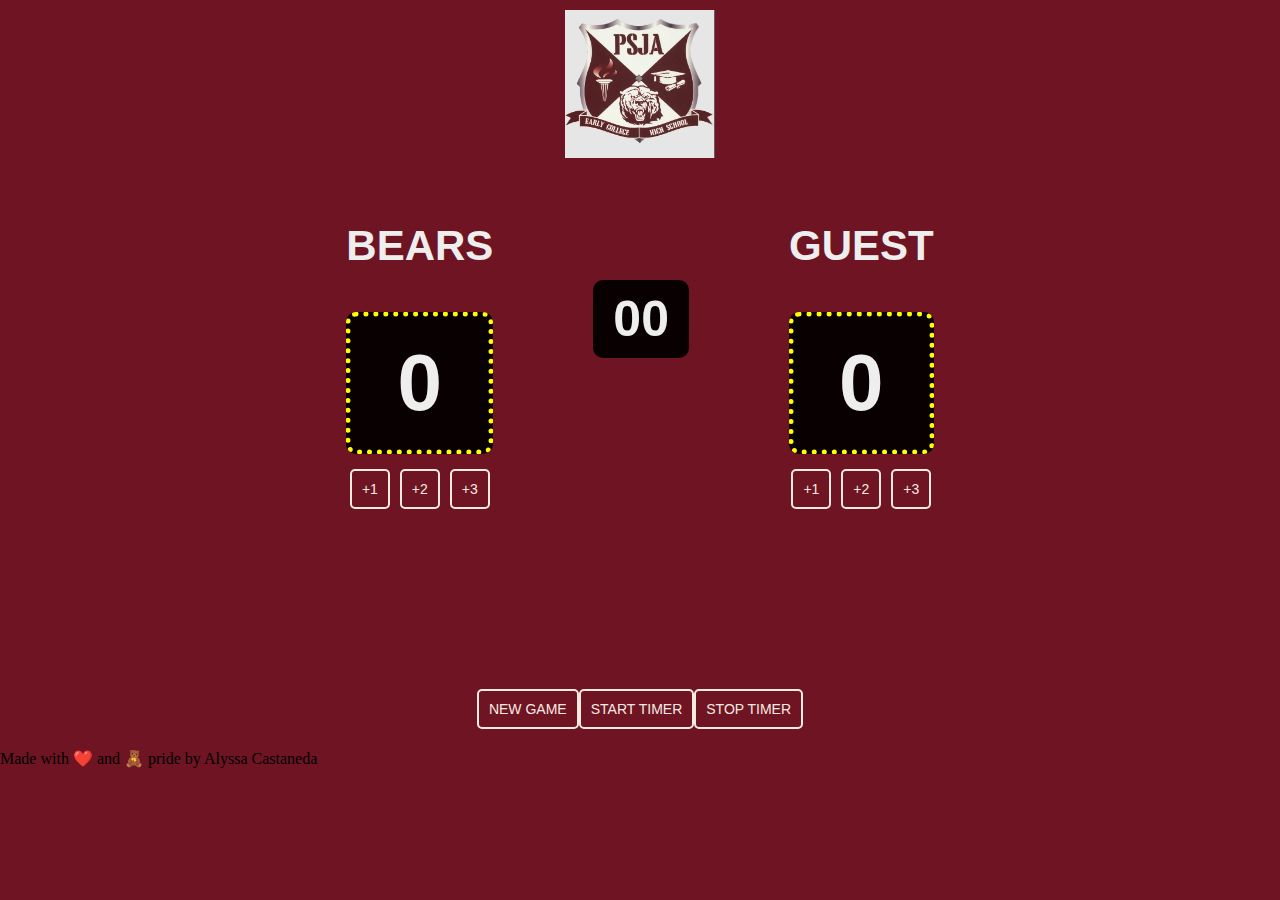
<file: index.html>
<html>
    <head>
        <link rel="stylesheet" href="index.css">
        <link href="https://db.onlinewebfonts.com/c/ab0e848e0e83a85a5af69f5acf1ebe73?family=Cursed+Timer+ULiL" rel="stylesheet">
    </head>
    <body>
        <div class="container">
            <img src="img/PSJA-logo.png" alt="PSJA Bears Logo" class="logo">
            <div>
                <h3>BEARS</h3>
                <p id="home-score">0</p>
                <div class="points">    
                    <button onclick="addOnePointToHome()">+1</button>
                    <button onclick="addTwoPointsToHome()">+2</button>
                    <button onclick="addThreePointsToHome()">+3</button>
                </div>
            </div>
            <div>
                <h1 id="timer-display">00</h1>
            </div>
            <div>
                <h3>GUEST</h3>
                <p id="guest-score">0</p>
                 <div class="points">    
                    <button onclick="addOnePointToGuest()">+1</button>
                    <button onclick="addTwoPointsToGuest()">+2</button>
                    <button onclick="addThreePointsToGuest()">+3</button>
                </div>
            </div>
        </div>
        <div class="reset-wrapper">
                <button id="reset-button" onclick="resetScores()">NEW GAME</button>
                <button id="timer-button" onclick="startTimer()">START TIMER</button>
                <button id="timer-button" onclick="stopTimer()">STOP TIMER</button>
            </div>
        </div class="footer">
            <p>Made with ❤️ and 🧸 pride by Alyssa Castaneda</p>
        <script src="index.js"></script>
    </body>
</html>
</file>
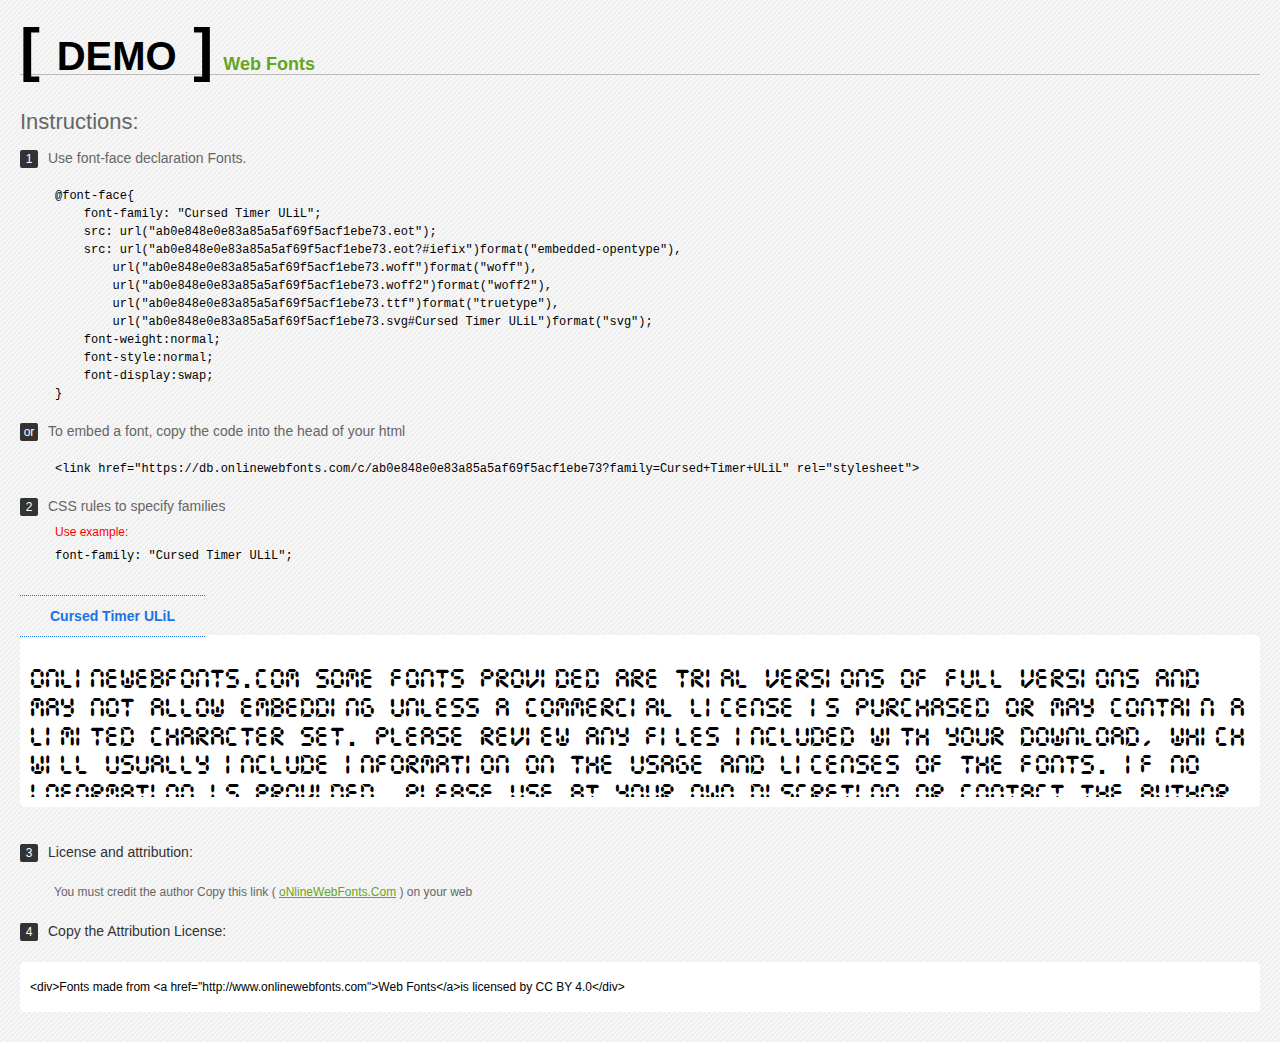
<file: fonts/cursed-timer-font/Cursed Timer ULiL/Web Fonts/Web Fonts Demo.html>
<!doctype html>
<html>
<head>
<meta charset="utf-8">
<title>Cursed Timer ULiL Fonts Demo</title>
<style type="text/css">
*{margin:0;padding:0;list-style-type:none;}body{font-family:Arial,Helvetica,sans-serif;line-height:1.5;font-size:16px;padding:20px;color:#333;background-image:url([data-uri]);}a{color:#66A523;}a:hover,.g:hover{opacity:0.7;}h1{font-size:60px;border-bottom:1px solid #bbb;line-height:20px;color:#000;text-transform:uppercase;margin-top:20px;}h1 a{font-size:18px;color:#66A523;text-decoration:none;text-transform:capitalize;margin-left:10px;}h1 font{font-size:40px;}.info{float:left;font-size:14px;margin-top:30px;color:#666;}.info .inst{font-size:22px;margin-bottom:10px;}.info span,.by span{color:#fff;border-radius:2px;display:inline-block;width:18px;height:18px;text-align:center;margin-right:10px;background-color:#333333;font-size:12px;line-height:18px;}.info .exs{font-size:12px;color:#666;margin-left:35px;display:block;}.info .exs font{color:#f00;line-height:30px;}.demo{float:left;width:100%;height:auto;padding-bottom:10px;margin-top:70px;background-color:#FFF;border-radius:5px;}.demo a{color:#1a73e8;float:left;font-weight:bold;font-size:14px;padding-right:30px;padding-left:30px;position:relative;border-top-width:1px;border-top-style:dotted;border-top-color:#1A73E8;text-decoration:none;border-bottom-width:1px;border-bottom-style:dotted;border-bottom-color:#1A73E8;line-height:40px;margin-top:-40px;}.demo .t{font-size:24px;float:left;width:calc(100% - 20px);color:#000;height:120px;margin-top:20px;line-height:1.2em;overflow-x:hidden;padding:10px;}.by{padding-top:15px;float:left;width:100%;margin-top:10px;margin-right:0;margin-bottom:10px;margin-left:0;font-size:14px;color:#666;}.by .b{padding-top:10px;padding-bottom:10px;color:#333;}.by .a{padding-top:10px;padding-bottom:10px;margin-left:34px;font-size:12px;}.te{width:100%;height:auto;border:0px solid #CCC;resize:none;float:left;margin-top:10px;line-height:16px;overflow:hidden;border-radius:5px;color:#000000;background-color:#FFF;font-size:12px;margin-bottom:20px;text-indent:10px;padding-top:17px;padding-bottom:17px;}pre{color:#000;}
</style>
<style type="text/css">

@font-face{
    font-family: "Cursed Timer ULiL";
    src: url("ab0e848e0e83a85a5af69f5acf1ebe73.eot");
    src: url("ab0e848e0e83a85a5af69f5acf1ebe73.eot?#iefix")format("embedded-opentype"),
        url("ab0e848e0e83a85a5af69f5acf1ebe73.woff")format("woff"),
        url("ab0e848e0e83a85a5af69f5acf1ebe73.woff2")format("woff2"),
        url("ab0e848e0e83a85a5af69f5acf1ebe73.ttf")format("truetype"),
        url("ab0e848e0e83a85a5af69f5acf1ebe73.svg#Cursed Timer ULiL")format("svg");
    font-weight:normal;
    font-style:normal;
    font-display:swap;
}

</style>
</head>
<body>
<h1> <span>[ <font>Demo</font> ]</span><a href="http://www.onlinewebfonts.com" target="_blank">Web Fonts</a></h1>
<div class="info">
  <div class="inst">Instructions:</div>
  <span>1</span>Use font-face declaration Fonts.
  <div class="exs">
    <pre>

@font-face{
    font-family: "Cursed Timer ULiL";
    src: url("ab0e848e0e83a85a5af69f5acf1ebe73.eot");
    src: url("ab0e848e0e83a85a5af69f5acf1ebe73.eot?#iefix")format("embedded-opentype"),
        url("ab0e848e0e83a85a5af69f5acf1ebe73.woff")format("woff"),
        url("ab0e848e0e83a85a5af69f5acf1ebe73.woff2")format("woff2"),
        url("ab0e848e0e83a85a5af69f5acf1ebe73.ttf")format("truetype"),
        url("ab0e848e0e83a85a5af69f5acf1ebe73.svg#Cursed Timer ULiL")format("svg");
    font-weight:normal;
    font-style:normal;
    font-display:swap;
}

</pre>
  </div>
  <span>or</span>To embed a font, copy the code into the head of your html
  <div class="exs">
<br/><pre>&lt;link href=&quot;https://db.onlinewebfonts.com/c/ab0e848e0e83a85a5af69f5acf1ebe73?family=Cursed+Timer+ULiL&quot; rel=&quot;stylesheet&quot;&gt;</pre><br/>
  </div>
  <span>2</span>CSS rules to specify families
  <div class="exs"><font>Use example:</font> <br/>
    <pre>
font-family: &quot;Cursed Timer ULiL&quot;;
</pre>
  </div>
</div>
<!--demo-->
<div class="demo"><a href="https://www.onlinewebfonts.com/download/ab0e848e0e83a85a5af69f5acf1ebe73" target="_blank">Cursed Timer ULiL</a>
  <div class="t" style='font-family:"Cursed Timer ULiL"'>
  OnlineWebFonts.Com Some fonts provided are trial versions of full versions and may not allow embedding 
unless a commercial license is purchased or may contain a limited character set. 
Please review any files included with your download, 
which will usually include information on the usage and licenses of the fonts. 
If no information is provided, 
please use at your own discretion or contact the author directly.</div>
</div>
<!--demo-->
<div class="by">
  <div class="b"><span>3</span>License and attribution:</div>
  <div class="a">You must credit the author Copy this link ( <a href="http://www.onlinewebfonts.com" target="_blank">oNlineWebFonts.Com</a> ) on your web</div>
  <div class="b"><span>4</span>Copy the Attribution License:</div>
  <div class="te">&lt;div&gt;Fonts made from &lt;a href="http://www.onlinewebfonts.com"&gt;Web Fonts&lt;/a&gt;is licensed by CC BY 4.0&lt;/div&gt;</div>
</div>
</body>
</html>
</file>
<file: index.css>
body {
    margin: 0;
    background-color: #6e1423;
}

.logo {
    position: absolute;
    top: 10px;
    left: 50%;
    transform: translateX(-50%);
    width: 150px;   /* smaller logo */
    height: auto;
}

#timer-display {
    font-size: 50px;
    color: #eee;
    font-family: "Cursed Timer ULiL", sans-serif;
    text-align: center;
    margin-bottom: 50px;
    margin-top: 100px;
    background-color: #080001;
    padding: 10px 20px 10px 20px;
    border-radius: 10px;
}

.container {
    display: flex;
    justify-content: center;
    color: #eee;
    font-family: Verdana, Geneva, Tahoma, sans-serif;
    font-weight: bold;
    font-size: 35.9px;
    padding-top: 20vh;
    padding-bottom: 20vh;
    gap: 100px;
}
.container p {
    font-size: 80px;
    margin: 0;
    background-color: #080001;
    padding: 20px 25px 20px 25px;
    text-align: center;
    border-radius: 10px;
    width: 155px 120px;
    font-family: "Cursed Timer ULiL", sans-serif;
    color: #eee;
    border: dotted 5px yellow
}

@import url(https://db.onlinewebfonts.com/c/ab0e848e0e83a85a5af69f5acf1ebe73?family=Cursed+Timer+ULiL);
@font-face {
    font-family: "Cursed Timer ULiL";
    src: url("https://db.onlinewebfonts.com/t/ab0e848e0e83a85a5af69f5acf1ebe73.eot");
    src: url("https://db.onlinewebfonts.com/t/ab0e848e0e83a85a5af69f5acf1ebe73.eot?#iefix")format("embedded-opentype"),
    url("https://db.onlinewebfonts.com/t/ab0e848e0e83a85a5af69f5acf1ebe73.woff2")format("woff2"),
    url("https://db.onlinewebfonts.com/t/ab0e848e0e83a85a5af69f5acf1ebe73.woff")format("woff"),
    url("https://db.onlinewebfonts.com/t/ab0e848e0e83a85a5af69f5acf1ebe73.ttf")format("truetype"),
    url("https://db.onlinewebfonts.com/t/ab0e848e0e83a85a5af69f5acf1ebe73.svg#Cursed Timer ULiL")format("svg");
}

.points {
    display: flex;
    gap: 10px;
    justify-content: center;
    margin-top: 15px;
}

.points button {
    background-color: #6e1423;
    border: solid 2px #f9eae1;
    border-radius: 5px;
    color: #f9eae1;
    padding: 10px;
    cursor: pointer;
    font-size: 14px;
   font-family: cursed timer ulil, sans-serif;
}

#reset-button {
    background-color: #6e1423;
    border: solid 2px #f9eae1;
    border-radius: 5px;
    color: #f9eae1;
    padding: 10px;
    cursor: pointer;
    font-size: 14px;
   font-family: cursed timer ulil, sans-serif;
}

#timer-button {
    background-color: #6e1423;
    border: solid 2px #f9eae1;
    border-radius: 5px;
    color: #f9eae1;
    padding: 10px;
    cursor: pointer;
    font-size: 14px;
   font-family: cursed timer ulil, sans-serif;
}
.reset-wrapper {
    display: flex;
    justify-content: center;
    margin-bottom: 20px;
    margin-top: 0px;
}
#end-game-wrapper {
    display: none;
    justify-content: center;
    margin-bottom: 20px;
    margin-top: 0px;
}
.footer {
    display: flex;
    justify-content: center;
    color: #eee;
    font-family: Verdana, Geneva, Tahoma, sans-serif;
    font-weight: bold;
    font-size: 14px;
    padding-bottom: 10px;
}
</file>
